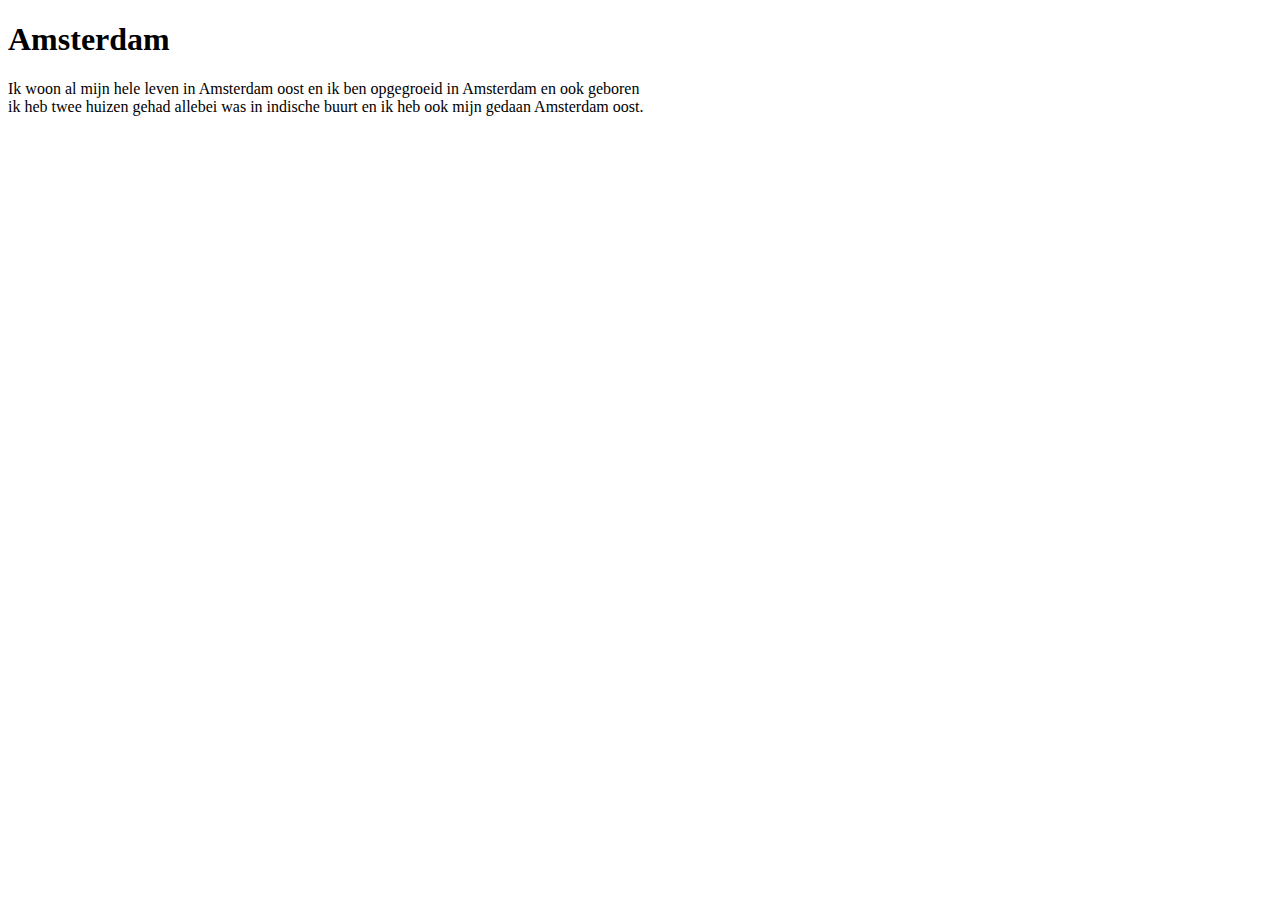
<file: amstr.html>
<!DOCTYPE html>
<html lang="nl  ">
<head>
    <meta charset="UTF-8">
    <meta http-equiv="X-UA-Compatible" content="IE=edge">
    <meta name="viewport" content="width=device-width, initial-scale=1.0">
    <title>Document</title>
</head>
<body>
    <h1>Amsterdam</h1>   
    <p>
        Ik woon al mijn hele leven in Amsterdam oost en ik ben opgegroeid in Amsterdam en ook geboren
        <br>
        ik heb twee huizen gehad allebei was in indische buurt en ik heb ook mijn gedaan Amsterdam oost.
    </p>
</file>
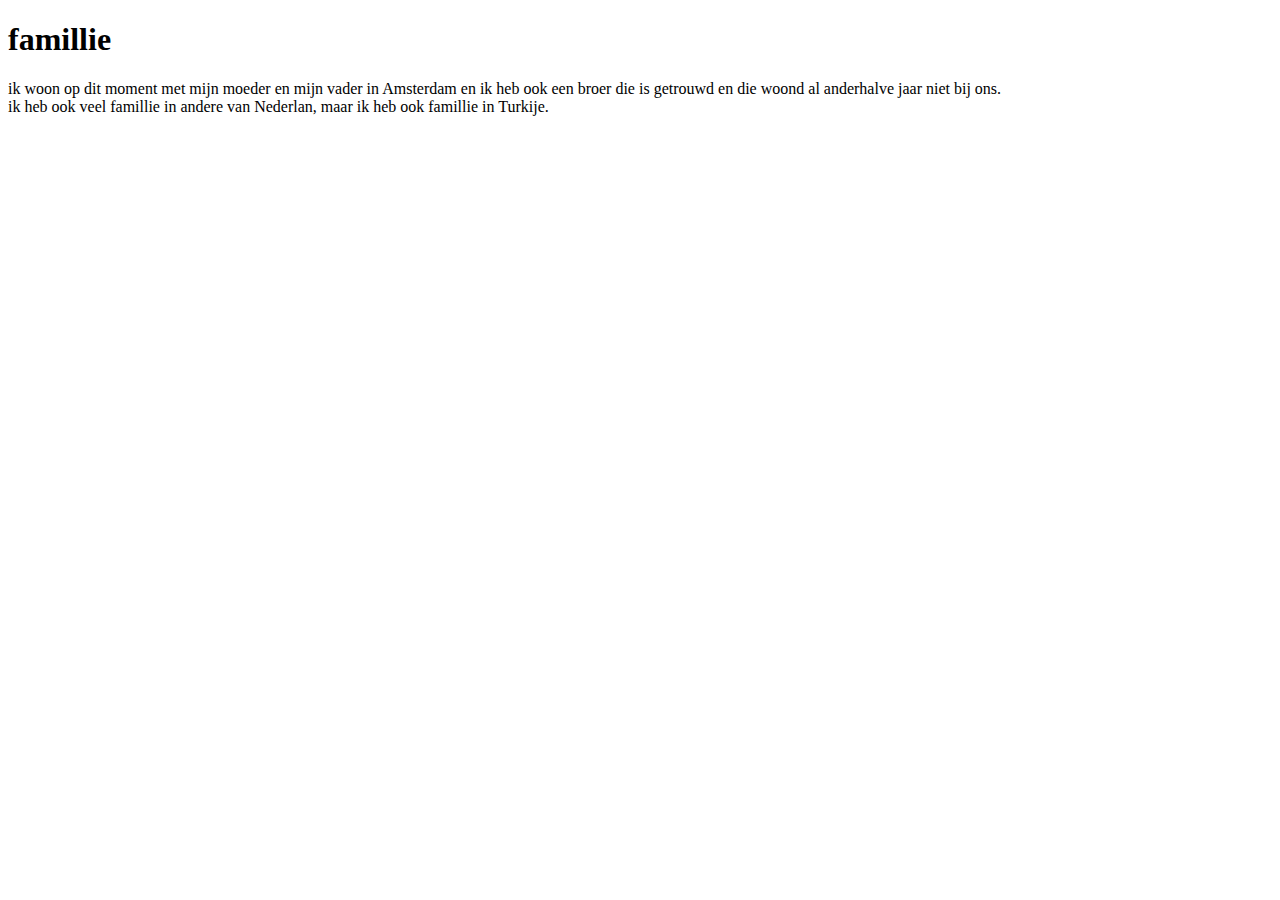
<file: fam.html>
<!DOCTYPE html>
<html lang="nl  ">
<head>
    <meta charset="UTF-8">
    <meta http-equiv="X-UA-Compatible" content="IE=edge">
    <meta name="viewport" content="width=device-width, initial-scale=1.0">
    <title>Document</title>
</head>
<body>
    <h1>famillie</h1>   
    <p>
        ik woon op dit moment met mijn moeder en mijn vader in Amsterdam en ik heb ook een broer die is getrouwd en die woond al anderhalve jaar niet bij ons.
        <br>
        ik heb ook veel famillie in andere van Nederlan, maar ik heb ook famillie in Turkije.
    </p>
</file>
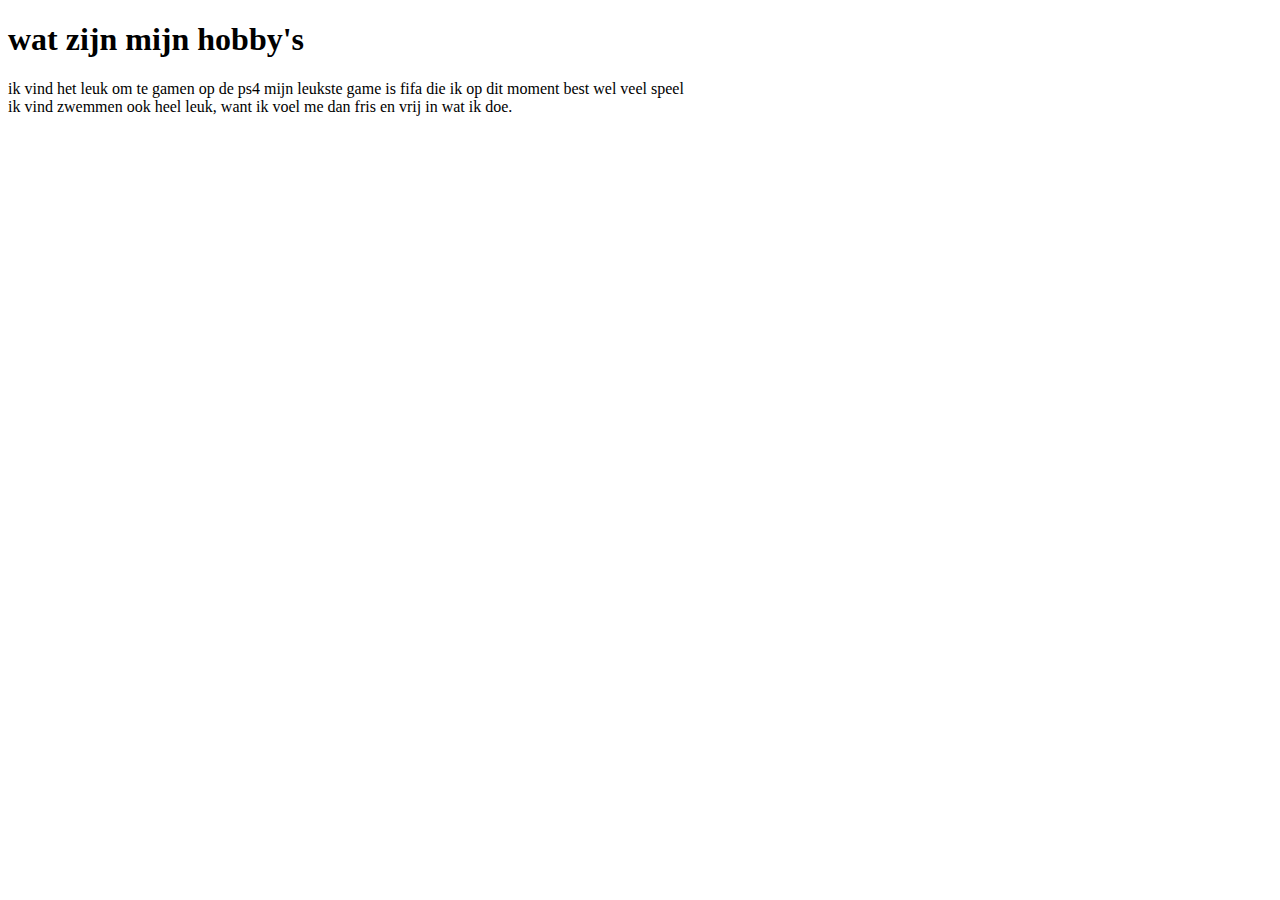
<file: hob.html>
<!DOCTYPE html>
<html lang="nl  ">
<head>
    <meta charset="UTF-8">
    <meta http-equiv="X-UA-Compatible" content="IE=edge">
    <meta name="viewport" content="width=device-width, initial-scale=1.0">
    <title>Document</title>
</head>
<body>
    <h1>wat zijn mijn hobby's</h1>   
    <p>
        ik vind het leuk om te gamen op de ps4 mijn leukste game is fifa die ik op dit moment best wel veel speel
        <br>
        ik vind zwemmen ook heel leuk, want ik voel me dan fris en vrij in wat ik doe.
    </p>
</file>
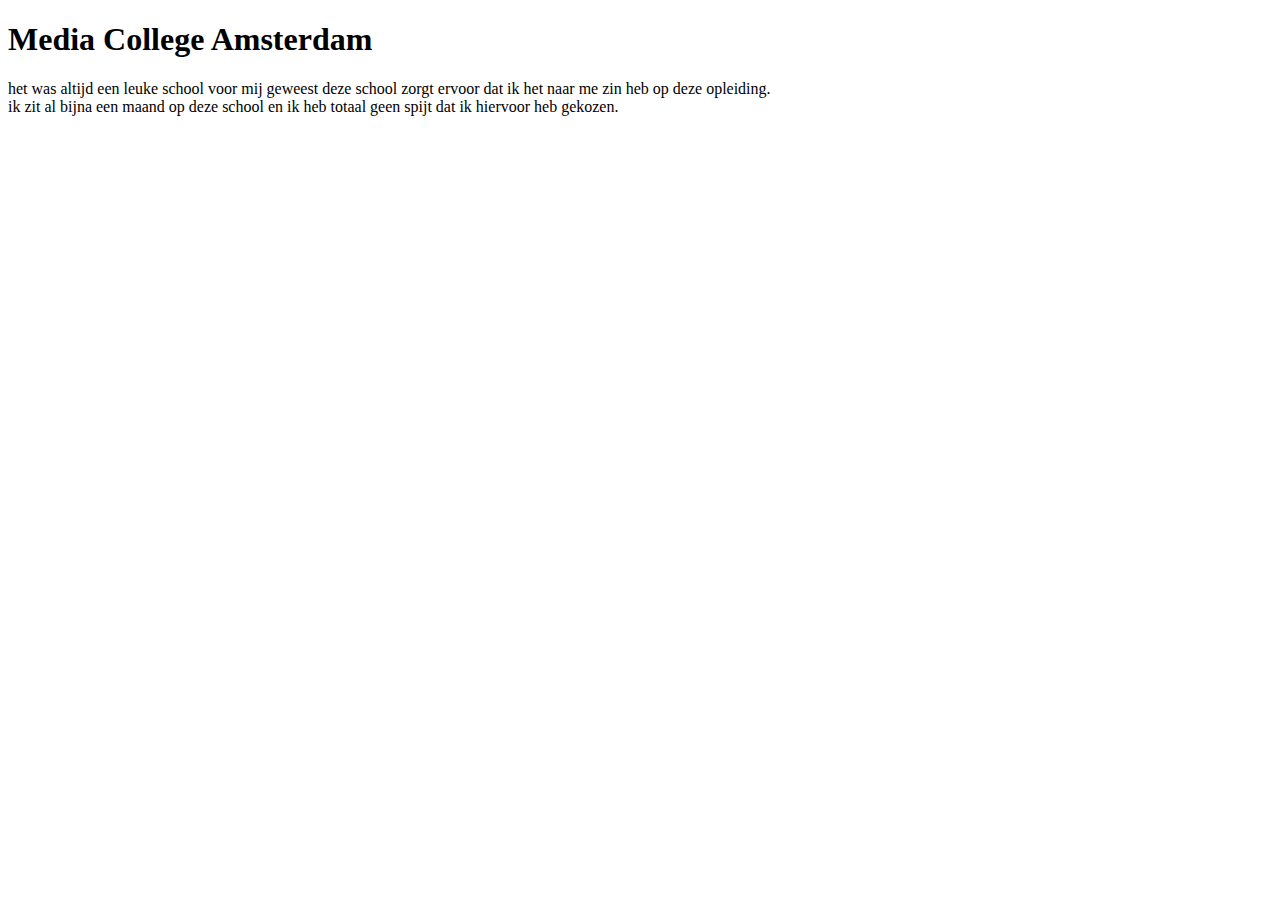
<file: ma.html>
<!DOCTYPE html>
<html lang="nl  ">
<head>
    <meta charset="UTF-8">
    <meta http-equiv="X-UA-Compatible" content="IE=edge">
    <meta name="viewport" content="width=device-width, initial-scale=1.0">
    <title>Document</title>
</head>
<body>
    <h1>Media College Amsterdam</h1>   
    <p>
        het was altijd een leuke school voor mij geweest deze school zorgt ervoor dat ik het naar me zin heb op deze opleiding.
        <br>
        ik zit al bijna een maand op deze school en ik heb totaal geen spijt dat ik hiervoor heb gekozen.
    </p>
</file>
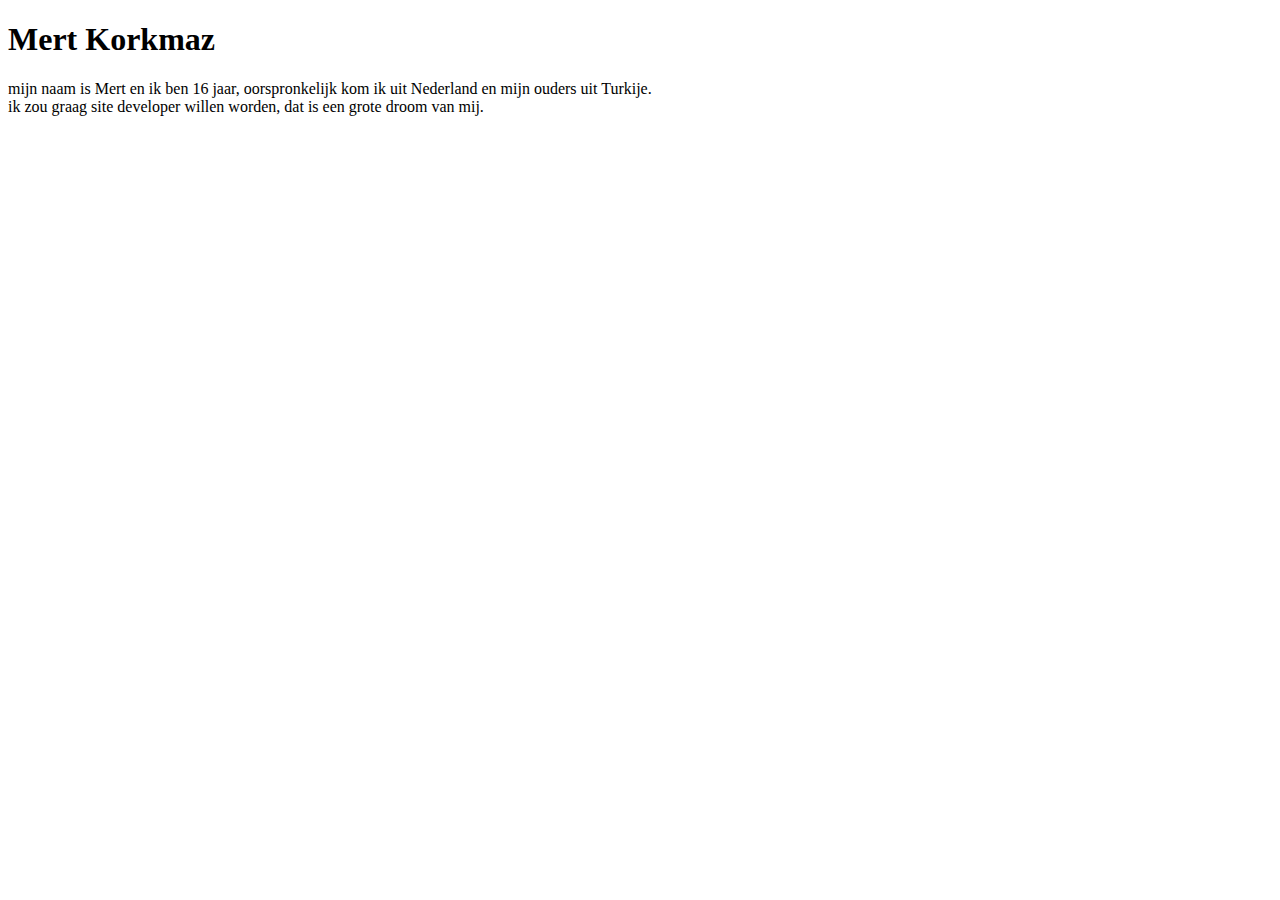
<file: mertk.html>
<!DOCTYPE html>
<html lang="nl  ">
<head>
    <meta charset="UTF-8">
    <meta http-equiv="X-UA-Compatible" content="IE=edge">
    <meta name="viewport" content="width=device-width, initial-scale=1.0">
    <title>Document</title>
</head>
<body>
    <h1>Mert Korkmaz</h1>   
    <p>
        mijn naam is Mert en ik ben 16 jaar, oorspronkelijk kom ik uit Nederland en mijn ouders uit Turkije.
        <br>
        ik zou graag site developer willen worden, dat is een grote droom van mij.
    </p>
</file>
